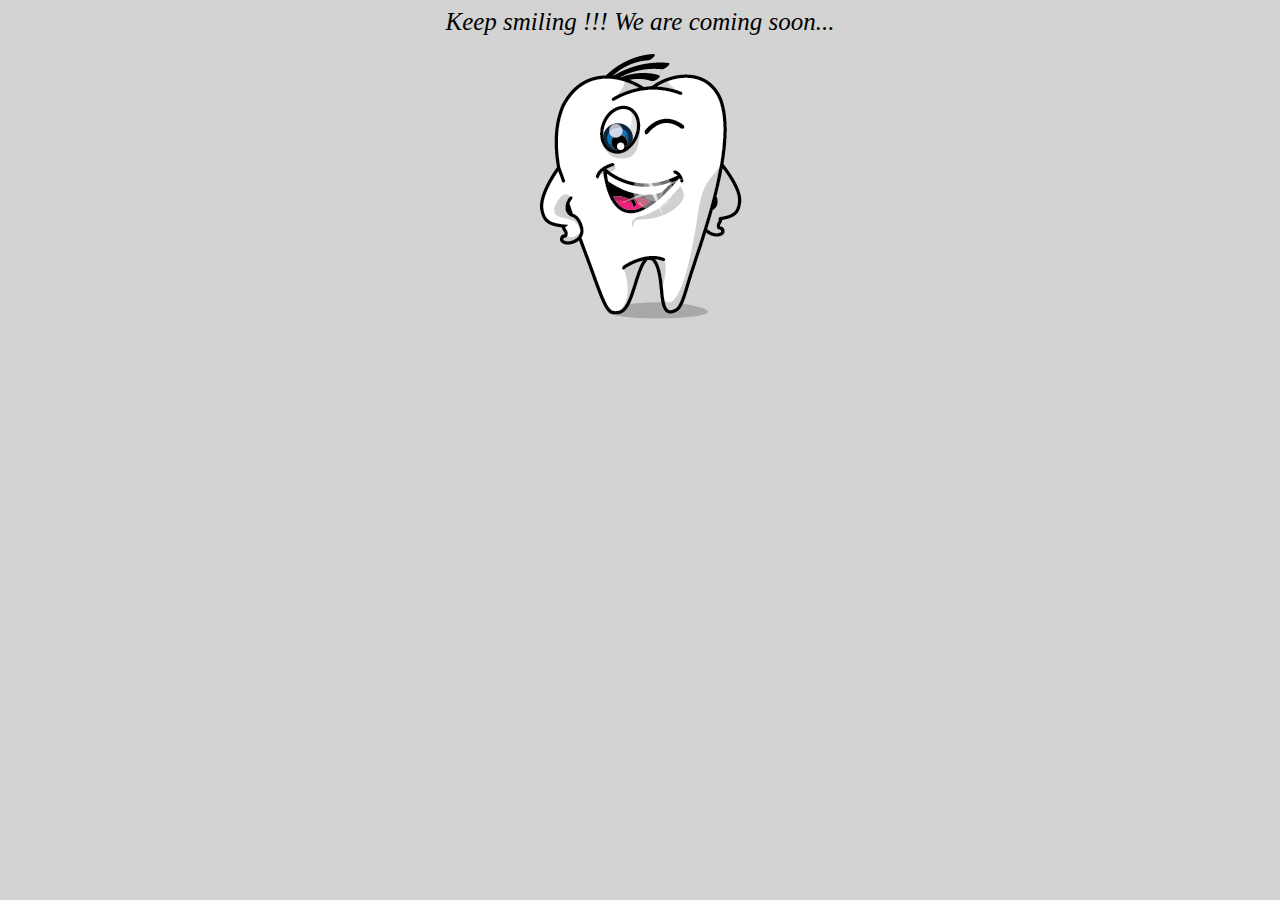
<file: index.html>
<!DOCTYPE html>
<html lang="en">
<head>
  <title>Agrawal's Dental Clinic</title>
  <link rel="shortcut icon" href="images/FinalLogo.ico.gif">
</head>
<body style="background: lightgrey">
  <div style="width: 500px;margin-left: auto;margin-right: auto;background: url(images/SmilingTooth.png) no-repeat center center;height: 350px;">
   	<div style="font-style: italic;text-align: center;font-size: 25px;"> Keep smiling !!! We are coming soon...</div>
  </div>
</body>
</html>
</file>
